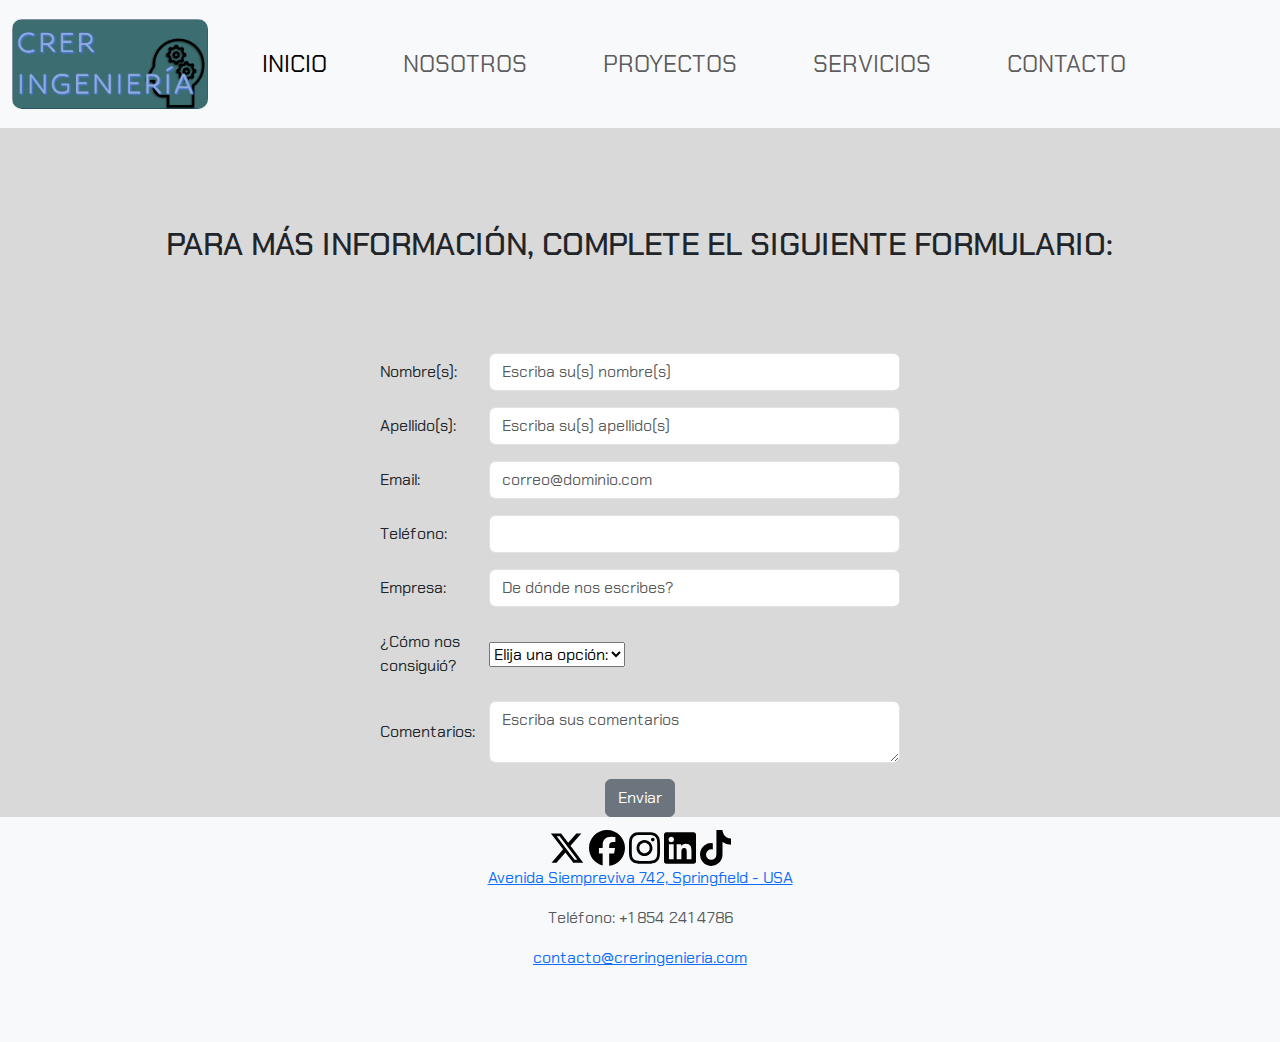
<file: pages/contact.html>
<!DOCTYPE html>
<html lang="en">
  <head>
    <meta charset="UTF-8" />
    <meta name="viewport" content="width=device-width, initial-scale=1.0" />
    <link
      href="https://cdn.jsdelivr.net/npm/bootstrap@5.3.3/dist/css/bootstrap.min.css"
      rel="stylesheet"
      integrity="sha384-QWTKZyjpPEjISv5WaRU9OFeRpok6YctnYmDr5pNlyT2bRjXh0JMhjY6hW+ALEwIH"
      crossorigin="anonymous"
    />
    <link rel="stylesheet" href="../styles/styles.css" />
    <title>CRER Ingeniería</title>
  </head>
  <body>

    <nav class="navbar navbar-expand-lg bg-body-tertiary fixed-top">
      <div class="container-fluid">
        <a class="navbar-brand" href="../index.html"><img src="../resources/logo.png" alt="logo de la empresa" id="logo"
          /></a>
        <button class="navbar-toggler" type="button" data-bs-toggle="collapse" data-bs-target="#navbarSupportedContent" aria-controls="navbarSupportedContent" aria-expanded="false" aria-label="Toggle navigation">
          <span class="navbar-toggler-icon"></span>
        </button>
        <div class="collapse navbar-collapse" id="navbarSupportedContent">
          <ul class="navbar-nav me-auto mb-2 mb-lg-0">
            <li class="nav-item">
              <a class="nav-link active" aria-current="page" href="../index.html">INICIO</a>
            </li>
            <li class="nav-item">
              <a class="nav-link" href="../pages/aboutUs.html">NOSOTROS</a>
            </li>
            <li class="nav-item">
              <a class="nav-link" href="../pages/projects.html">PROYECTOS</a>
            </li>
            <li class="nav-item">
              <a class="nav-link" href="../pages/services.html">SERVICIOS</a>
            </li>
            <li class="nav-item">
              <a class="nav-link" href="../pages/contact.html">CONTACTO</a>
            </li>
          </ul>
        </div>
      </div>
    </nav>

    <main>
      <h1 id="contacth1">
        PARA MÁS INFORMACIÓN, COMPLETE EL SIGUIENTE FORMULARIO:
      </h1>
      <form>
        <div class="row mb-3">
          <label for="name" class="col-md-1 col-form-label">Nombre(s):</label>
          <div class="col-sm-4">
            <input
              type="email"
              placeholder="Escriba su(s) nombre(s)"
              class="form-control"
              id="name"
            />
          </div>
        </div>
        <div class="row mb-3">
          <label for="apellido" class="col-md-1 col-form-label">Apellido(s):</label>
          <div class="col-sm-4">
            <input
              type="email"
              placeholder="Escriba su(s) apellido(s)"
              class="form-control"
              id="apellido"/>
          </div>
        </div>

        <div class="row mb-3">
          <label for="inputEmail3" class="col-md-1 col-form-label">Email:</label>
          <div class="col-sm-4">
            <input
              type="email"
              placeholder="correo@dominio.com"
              class="form-control"
              id="inputEmail3"
            />
          </div>
        </div>

        <div class="row mb-3">
          <label for="phone" class="col-md-1 col-form-label">Teléfono:</label>
          <div class="col-sm-4">
            <input type="number" class="form-control" id="phone" />
          </div>
        </div>

        <div class="row mb-3">
          <label for="empresa" class="col-md-1 col-form-label">Empresa:</label>
          <div class="col-sm-4">
            <input
              type="email"
              placeholder="De dónde nos escribes?"
              class="form-control"
              id="empresa"
            />
          </div>
        </div>        
        <div class="row mb-3">
          <label for="como" class="col-md-1 col-form-label"
            >¿Cómo nos consiguió?
          </label>
          <div class="col-sm-4">
            <select name="como" id="como">
              <option value="">Elija una opción:</option>
              <option value="1">LinkedIn</option>
              <option value="2">Facebook</option>
              <option value="3">Instagram</option>
              <option value="4">Google</option>
              <option value="5">Colega</option>
            </select>
          </div>
        </div>        
        <div class="row mb-3">
            <label for="bloqueTexto" class="col-md-1 col-form-label">Comentarios:</label>
            <div class="col-sm-4">
              <textarea
                type="email"
                placeholder="Escriba sus comentarios"
                class="form-control"
                id="bloqueTexto"
              /></textarea>
            </div>
          </div>
        <div class="botonForm">
            <button type="submit" class="btn btn-secondary">Enviar</button>
        </div>
      </form>
    </main>
    <footer class="footer mt-auto py-1 bg-light">
      <div class="container text-center">
        <span class="text-muted">
          <a href="https://twitter.com/?lang=es" target="_blank"
          ><img src="../resources/logoX.svg" alt="logo twitter"
        /></a>
        <a href="https://www.facebook.com/?locale=es_LA" target="_blank"
          ><img src="../resources/logoFB.svg" alt="logo facebook"
        /></a>
        <a href="https://www.instagram.com/" target="_blank"
          ><img src="../resources/logoIG.svg" alt="logo instagram"
        /></a>
        <a href="https://mx.linkedin.com/" target="_blank"
          ><img src="../resources/logoLinkedin.svg" alt="logo linkedin"
        /></a>
        <a href="https://www.tiktok.com/es/" target="_blank"
          ><img src="../resources/logoTiktok.svg" alt="logo tiktok"
        /></a>
        <a
          class="dire"
          href="https://maps.app.goo.gl/HASSapY9q8GVAxud6"
          target="_blank"
          ><p>Avenida Siempreviva 742, Springfield - USA</p></a
        >
        <p>Teléfono: +1 854 241 4786</p>
        <a href="mailto:contacto@creringenieria.com"
          ><p>contacto@creringenieria.com</p></a
        >
        </span>
      </div>
    </footer>
    <script
      src="https://cdn.jsdelivr.net/npm/bootstrap@5.3.3/dist/js/bootstrap.bundle.min.js"
      integrity="sha384-YvpcrYf0tY3lHB60NNkmXc5s9fDVZLESaAA55NDzOxhy9GkcIdslK1eN7N6jIeHz"
      crossorigin="anonymous"
    ></script>
  </body>
</html>
</file>
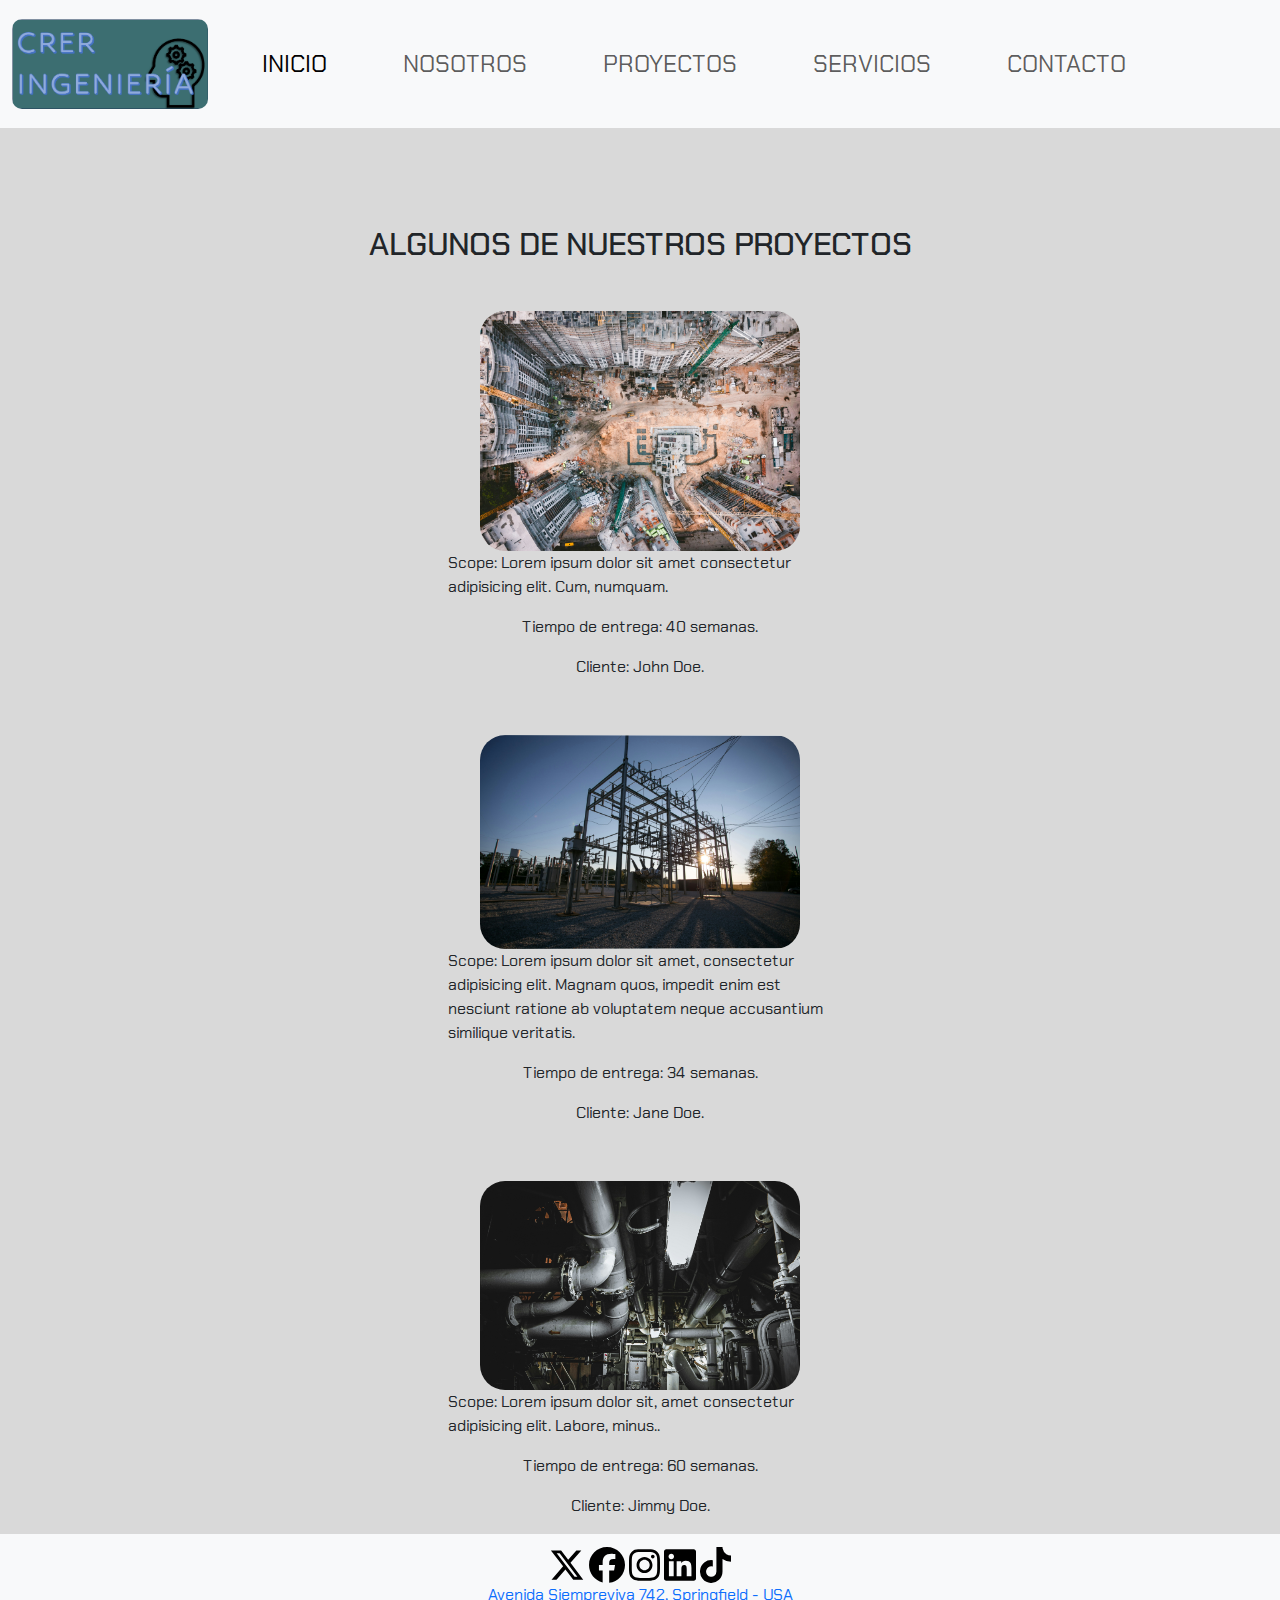
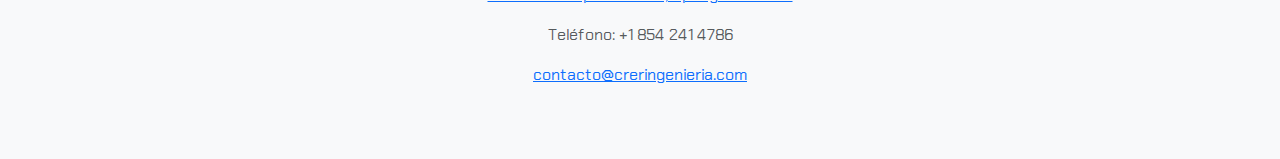
<file: pages/projects.html>
<!DOCTYPE html>
<html lang="en">
  <head>
    <meta charset="UTF-8" />
    <meta name="viewport" content="width=device-width, initial-scale=1.0" />
    <link
      href="https://cdn.jsdelivr.net/npm/bootstrap@5.3.3/dist/css/bootstrap.min.css"
      rel="stylesheet"
      integrity="sha384-QWTKZyjpPEjISv5WaRU9OFeRpok6YctnYmDr5pNlyT2bRjXh0JMhjY6hW+ALEwIH"
      crossorigin="anonymous"
    />
    <link rel="stylesheet" href="../styles/styles.css" />
    <title>CRER Ingeniería</title>
  </head>
  <body>

    <nav class="navbar navbar-expand-lg bg-body-tertiary fixed-top">
      <div class="container-fluid">
        <a class="navbar-brand" href="../index.html"><img src="../resources/logo.png" alt="logo de la empresa" id="logo"
          /></a>
        <button class="navbar-toggler" type="button" data-bs-toggle="collapse" data-bs-target="#navbarSupportedContent" aria-controls="navbarSupportedContent" aria-expanded="false" aria-label="Toggle navigation">
          <span class="navbar-toggler-icon"></span>
        </button>
        <div class="collapse navbar-collapse" id="navbarSupportedContent">
          <ul class="navbar-nav me-auto mb-2 mb-lg-0">
            <li class="nav-item">
              <a class="nav-link active" aria-current="page" href="../index.html">INICIO</a>
            </li>
            <li class="nav-item">
              <a class="nav-link" href="../pages/aboutUs.html">NOSOTROS</a>
            </li>
            <li class="nav-item">
              <a class="nav-link" href="../pages/projects.html">PROYECTOS</a>
            </li>
            <li class="nav-item">
              <a class="nav-link" href="../pages/services.html">SERVICIOS</a>
            </li>
            <li class="nav-item">
              <a class="nav-link" href="../pages/contact.html">CONTACTO</a>
            </li>
          </ul>
        </div>
      </div>
    </nav>

    <main id="projects">
      <h1 class="projectsh1">ALGUNOS DE NUESTROS PROYECTOS</h1>
      <section id="proj1">
        <img src="../resources/proj1.jpg" alt="foto de construccion civil" />
        <p>
          Scope: Lorem ipsum dolor sit amet consectetur adipisicing elit. Cum,
          numquam.
        </p>
        <p>Tiempo de entrega: 40 semanas.</p>
        <p>Cliente: John Doe.</p>
      </section>
      <section id="proj2">
        <img src="../resources/proj2.jpg" alt="foto de subestacion electrica" />
        <p>
          Scope: Lorem ipsum dolor sit amet, consectetur adipisicing elit.
          Magnam quos, impedit enim est nesciunt ratione ab voluptatem neque
          accusantium similique veritatis.
        </p>
        <p>Tiempo de entrega: 34 semanas.</p>
        <p>Cliente: Jane Doe.</p>
      </section>
      <section id="proj3">
        <img src="../resources/proj3.jpg" alt="foto de tuberias" />
        <p>
          Scope: Lorem ipsum dolor sit, amet consectetur adipisicing elit.
          Labore, minus..
        </p>
        <p>Tiempo de entrega: 60 semanas.</p>
        <p>Cliente: Jimmy Doe.</p>
      </section>
    </main>
    <footer class="footer mt-auto py-1 bg-light">
      <div class="container text-center">
        <span class="text-muted">
          <a href="https://twitter.com/?lang=es" target="_blank"
          ><img src="../resources/logoX.svg" alt="logo twitter"
        /></a>
        <a href="https://www.facebook.com/?locale=es_LA" target="_blank"
          ><img src="../resources/logoFB.svg" alt="logo facebook"
        /></a>
        <a href="https://www.instagram.com/" target="_blank"
          ><img src="../resources/logoIG.svg" alt="logo instagram"
        /></a>
        <a href="https://mx.linkedin.com/" target="_blank"
          ><img src="../resources/logoLinkedin.svg" alt="logo linkedin"
        /></a>
        <a href="https://www.tiktok.com/es/" target="_blank"
          ><img src="../resources/logoTiktok.svg" alt="logo tiktok"
        /></a>
        <a
          class="dire"
          href="https://maps.app.goo.gl/HASSapY9q8GVAxud6"
          target="_blank"
          ><p>Avenida Siempreviva 742, Springfield - USA</p></a
        >
        <p>Teléfono: +1 854 241 4786</p>
        <a href="mailto:contacto@creringenieria.com"
          ><p>contacto@creringenieria.com</p></a
        >
        </span>
      </div>
    </footer>
    <!-- <footer>
      <a href="https://twitter.com/?lang=es" target="_blank"
        ><img src="../resources/logoX.svg" alt="logo twitter"
      /></a>
      <a href="https://www.facebook.com/?locale=es_LA" target="_blank"
        ><img src="../resources/logoFB.svg" alt="logo facebook"
      /></a>
      <a href="https://www.instagram.com/" target="_blank"
        ><img src="../resources/logoIG.svg" alt="logo instagram"
      /></a>
      <a href="https://mx.linkedin.com/" target="_blank"
        ><img src="../resources/logoLinkedin.svg" alt="logo linkedin"
      /></a>
      <a href="https://www.tiktok.com/es/" target="_blank"
        ><img src="../resources/logoTiktok.svg" alt="logo tiktok"
      /></a>
      <a
        class="dire"
        href="https://maps.app.goo.gl/HASSapY9q8GVAxud6"
        target="_blank"
        ><p>Avenida Siempreviva 742, Springfield - USA</p></a
      >
      <p>Teléfono: +1 854 241 4786</p>
      <a href="mailto:contacto@creringenieria.com"
        ><p>contacto@creringenieria.com</p></a
      >
    </footer> -->
    <script
      src="https://cdn.jsdelivr.net/npm/bootstrap@5.3.3/dist/js/bootstrap.bundle.min.js"
      integrity="sha384-YvpcrYf0tY3lHB60NNkmXc5s9fDVZLESaAA55NDzOxhy9GkcIdslK1eN7N6jIeHz"
      crossorigin="anonymous"
    ></script>
  </body>
</html>
</file>
<file: styles/styles.css>
@import url('https://fonts.googleapis.com/css2?family=Chakra+Petch:wght@300&display=swap');

* {
    margin: 0;
    padding: 0;
    font-family: 'Chakra Petch', sans-serif;
    box-sizing: border-box;
    height: auto;
}

body {
    background-color: #D9D9D9;

}

.flex-column {
    display: none;
}

#logo {
    border-radius: 10px;
    height: 15vh;
}

ul li a {
    text-decoration: none;
    color: black;
}

li {
    list-style-type: none;
    padding: 15px;
    font-size: 2em;
    margin: 15px;
}

ul {
    display: flex;
    align-items: center;

}

#tituloIndex, .h1Nosotros, .servh1, .projectsh1, #contacth1 {
    margin-top: 25vh;
}

.carousel {
    margin-top: 5vh;
}
.carousel-inner .carousel-item img {
    border-radius: 25px;
}

.carousel-inner {
    display: flex;
    justify-content: space-around;
}

.carousel-control-prev, .carousel-control-next {
    margin-left: 20%;
    margin-right: 20%;
}

#ingTrabajando {
    display: flex;
    margin-top: 5vh;
    margin-left: 3vw;
    margin-right: 3vw;
}

#ingTrabajando img {
    width: 20vw;
    border-radius: 25px;
}

#ingTrabajando #parrafo1 {
    display: flex;
    flex-direction: column;
    justify-content: center;
    text-align: justify;
    margin-left: 10px;
    margin-right: 10px;
}

#ingTrabajando #parrafo2 {
    display: flex;
    flex-direction: column;
    justify-content: center;
    text-align: justify;
    margin-left: 10px;
}

#algunos {
    display: flex;
    flex-direction: row;
    justify-content: center;
    margin-top: 80px;
    font-size: 40px;
}

#listaClientes {
    margin: 40px 20px;
    display: flex;
    flex-direction: row;
    justify-content: space-around;
}

#listaClientes img {
    height: 8vw;
    border-radius: 25px;
}

#certi {
    display: flex;
    flex-direction: row;
    justify-content: center;
    margin-top: 80px;
    font-size: 40px;
}

#certificaciones img {
    height: 6vw;
}

#certificaciones {
    margin: 40px 20px;
    display: flex;
    flex-direction: row;
    justify-content: space-around;
}

footer {
    height: 25vh;
}

footer img {
    height: 4vh;
    margin-top: 1vh;
}

h1 {
    margin-top: 70px;
    display: flex;
    flex-direction: row;
    justify-content: center;
}

#misVis {
    display: flex;
    flex-direction: row;
    margin-top: 40px;
    align-items: center;
    justify-content: space-evenly;
}

#mision {
    width: 350px;
    text-align: justify;
}

#vision {
    width: 350px;
    text-align: justify;
 }

h2 {
    font-size: 40px;
    display: flex;
    flex-direction: row;
    justify-content: center;
}

#backGround {
    margin-top: 40px;
}

.quienesGridPadre {
    display: none;
}

.eng1 {
    width: 450px;
    border-radius: 25px;
}

.parte1 {
    display: flex;
    flex-direction: row;
    align-items: center;
    margin: 40px 250px 0 250px;
    text-align: justify;
}

.parrafoEng1 {
    margin-left: 20px;
}

.eng2 {
    width: 450px;
    border-radius: 25px;
}

.parrafoEng2 {
    margin-right: 20px;
}

#parte2 {
    display: flex;
    flex-direction: row;
    align-items: center;
    margin: 40px 250px 0 250px;
    text-align: justify;
}

#sedes {
    display: flex;
    flex-direction: column;
    align-items: center;
    margin-top: 20px;
}

.mapas {
    margin: 30px;
    font-size: 20px;
}

.imgServ {
    width: 45vh;
    height: auto;
    border-radius: 25px;
}

.gridPadre {
    display: flex;
    justify-content: center;
}

#gridServicios, .gridMis {
    display: grid;
    grid-template-columns: 1fr 1fr;
    width: 75vw;
    align-items: center;
    justify-items: center;

}

#proj1 img, #proj2 img, #proj3 img {
    width: 35vw;
    border-radius: 25px;
    margin-top: 40px;
}

#projects {
    display: flex;
    flex-direction: column;
    align-items: center;
}

#proj1, #proj2, #proj3 {
    display: flex;
    flex-direction: column;
    align-items: center;
    width: 30vw;
}

#proj1 p, #proj2 p, #proj3 p {
    display: flex;
}

#comentarios {
    resize: none;
}

form {
    margin-top: 10vh;

}

.row {
    justify-content: center;
    align-items: center;
}

.botonForm {
    text-align: center;
}

@media (max-width:1360px) {
    li {
        font-size: 1.5em;
    }
    #logo {
        height: 10vh;
    }
    #ingTrabajando {
        height: auto;
    }
    .eng1, .eng2 {
        width: 25vw;
    }
    .parrafoEng1, .parrafoEng2, #mision p, #vision p, .serv135, .serv24 {
        font-size: 0.8em;
    }
    #proj1 img, #proj2 img, #proj3 img {
        width: 25vw;
    }
    h1, #contacth1, #tituloIndex, .h1Nosotros, .servh1, .projectsh1 {
        font-size: 2em;
       
    }
}

@media (max-width:1025px) {
    #ingTrabajando {
        display: flex;
        flex-direction: column;
        align-items: center;
    }
}

@media (max-width:1190px) {
    li {
        font-size: 1.2em;
    }
    #algunos {
        font-size: 3vh;
    }
    #certi {
        font-size: 3vh;
    }
    footer img {
        height: 3vh;
    }
    footer p {
        font-size: 0.8rem;
    }
}

@media (max-width:970px) {
 #quienes {
        display: none;
    }
    iframe {
        width: 300px;
        height: auto;
    }
    .imgServ {
        width: 25vw;
    }
    h1, #contacth1, #tituloIndex, .h1Nosotros, .servh1, .projectsh1 {
        font-size: 1.5em;
    }
}

@media (max-width: 770px) {
    form {
        font-size: 0.8em;
    }
}

@media (max-width: 970px) {
    .quienesGridPadre {
        display:flex;
        justify-content: center;
    }
}
</file>
